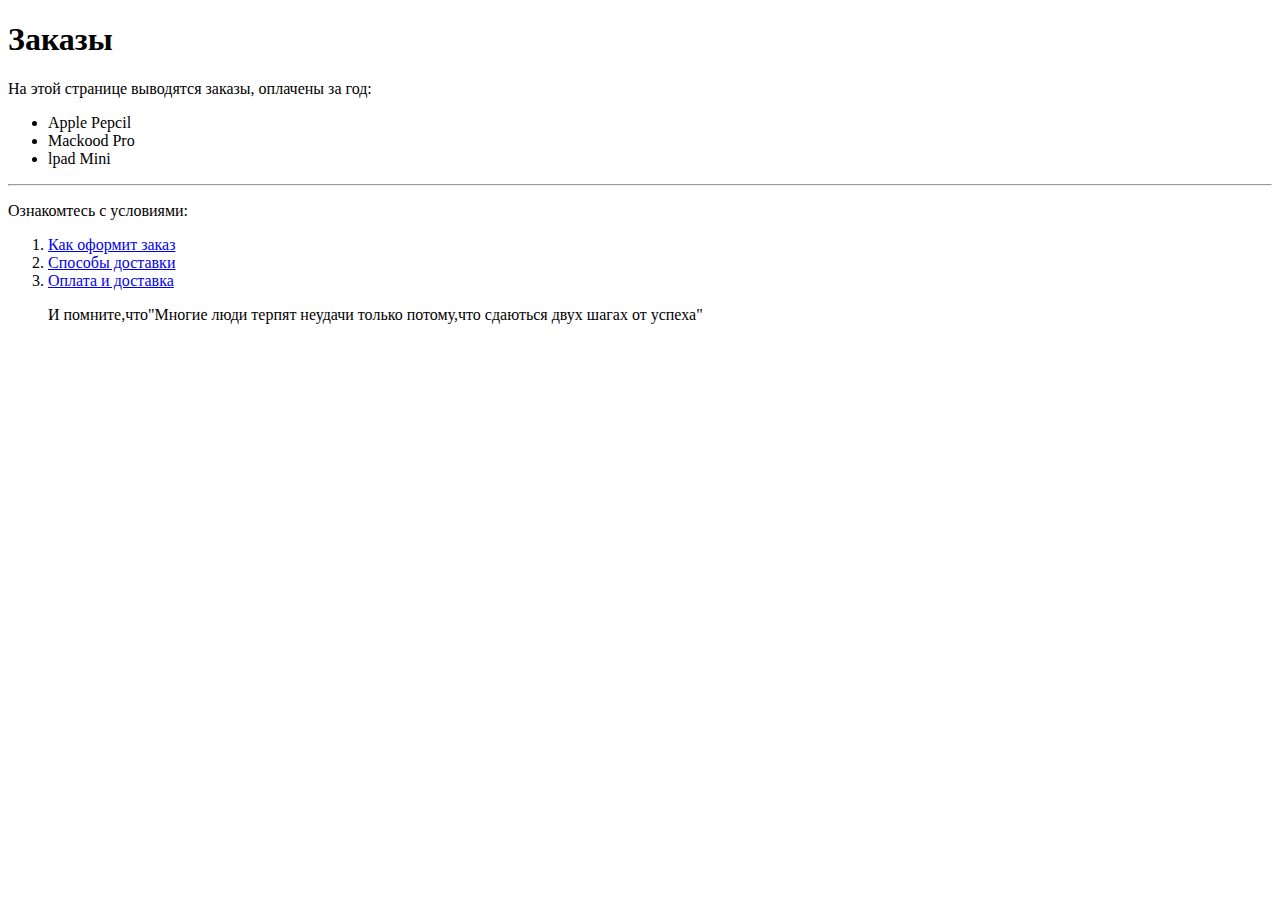
<file: index.html>
<!DOCTYPE html>
<html lang="en">

<head>
   <meta charset="UTF-8">
   <meta http-equiv="X-UA-Compatible" content="IE=edge">
   <meta name="viewport" content="width=device-width, initial-scale=1.0">
   <title>Document</title>
</head>

<body>
   <h1>Заказы</h1>
   <p>На этой странице выводятся заказы, оплачены за год:</p>
   <ul>
      <li>Apple Pepcil</li>
      <li>Mackood Pro</li>
      <li>lpad Mini</li>
   </ul>
   <hr>
   <p> Ознакомтесь с условиями:</p>
   <ol>
      <li><a href="a">Как оформит заказ</a></li>
      <li><a href="a"> Способы доставки</a></li>
      <li><a href="a">Оплата и доставка</a></li>

      <p>И помните,что"Многие люди терпят неудачи только потому,что сдаються двух шагах от успеха"
</file>
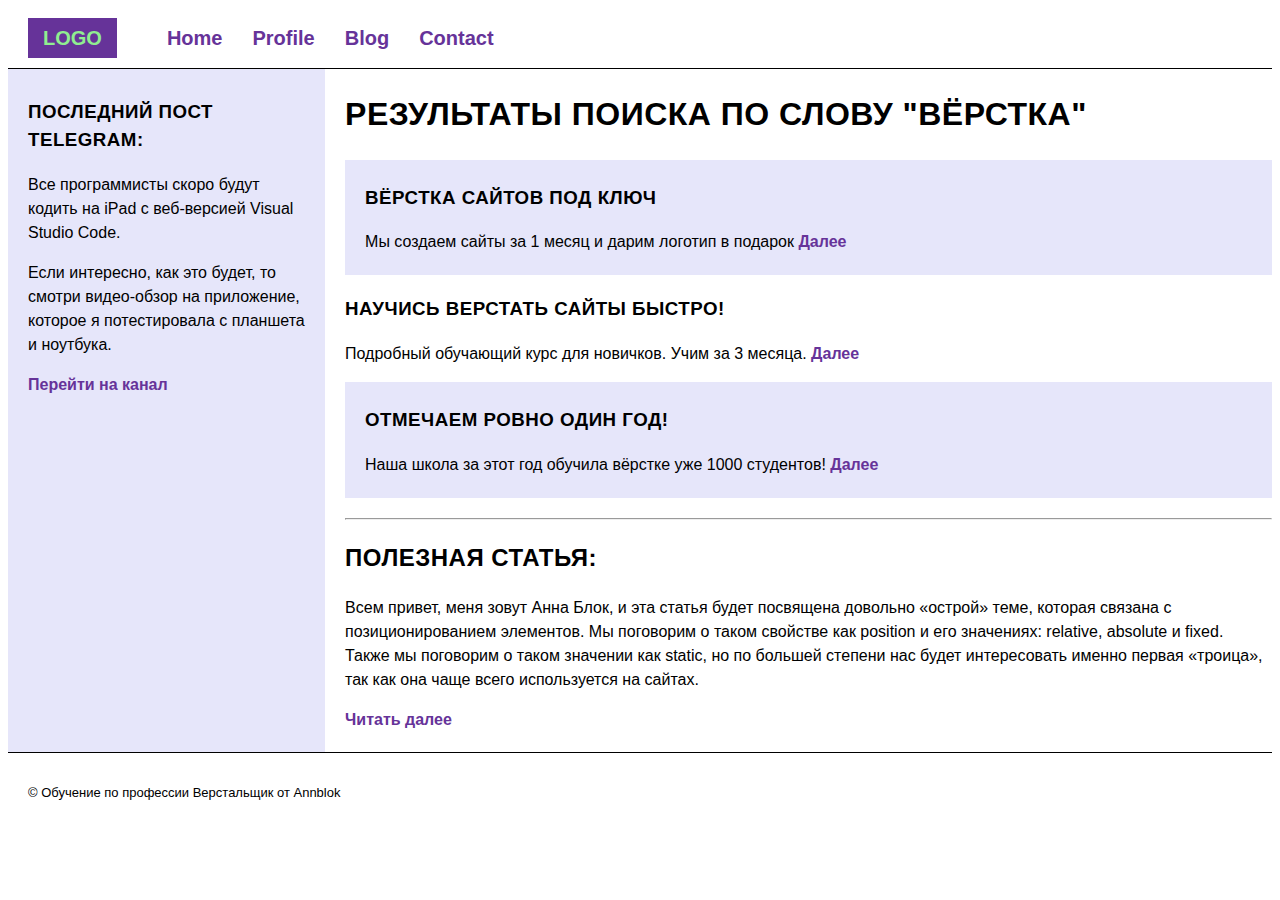
<file: semantic.html>
<!DOCTYPE html>
<html lang="en">

<head>
   <meta charset="UTF-8">
   <meta http-equiv="X-UA-Compatible" content="IE=edge">
   <meta name="viewport" content="width=device-width, initial-scale=1.0">
   <title>Document</title>
   <link rel="stylesheet" href="test.css">
   <link rel="
pre-connect " href="http://fonts.googleapis.com ">
   <link rel="pre-connection" href="https://fonts.gstatic.com " crossorigin>
</head>
</styl>

<body>
   <font-size:0.5px;>
      <header class=" header">
         <div class="box box-px"></div>
         <a href="#" div class="logo"> LOGO </a>
         <nav class="nav">
            <ul class="nav-list">
               <li class="nav-list" _item"><a color: red; href="#">Home</a></li>
               <li class="nav-list" _item"><a href="#">Profile</a></li>
               <li class="nav-list" _item"><a href="#">Blog</a></li>
               <li class="nav-list" _item"><a href="#">Contact</a></li>
            </ul>
         </nav>
      </header>
      <div class="box">
         <aside class="aside">
            <h3>Последний пост Telegram:</h3>
            <p>
               Все программисты скоро будут кодить на iPad с веб-версией Visual Studio Code.
            </p>
            <p>
               Если интересно, как это будет, то смотри видео-обзор на приложение, которое я потестировала с планшета
               и
               ноутбука.
            </p>
            <a href="#">Перейти на канал</a>
         </aside>
         <main>
            <h1><strong>Результаты поиска по слову "вёрстка"</strong></h1>
            <section>
               <h3>Вёрстка сайтов под ключ</h3>
               <p>Мы создаем сайты за 1 месяц и дарим логотип в подарок
                  <a href="#">Далее</a>
               </p>
            </section>
            <h3><strong>Научись верстать сайты быстро!</strong></h3>
            <p>Подробный обучающий курс для новичков. Учим за 3 месяца. <a href="#">Далее</a></p>
            <section>
               <h3><strong>Отмечаем ровно один год!</strong></h3>
               <p>Наша школа за этот год обучила вёрстке уже 1000 студентов! <a href="#">Далее</a></p>
            </section>
            <hr>
            <h2>Полезная статья:</h2>
            <article class="post">
               <p>
                  Всем привет, меня зовут Анна Блок, и эта статья будет посвящена довольно «острой» теме, которая
                  связана с
                  позиционированием элементов. Мы поговорим о таком свойстве как position и его значениях: relative,
                  absolute и fixed. Также мы поговорим о таком значении как static, но по большей степени нас будет
                  интересовать именно первая «троица», так как она чаще всего используется на сайтах.
               </p>
               <a href="#">Читать далее</a>
            </article>
         </main>
      </div>
      <footer>
         <p> &copy; Обучение по профессии Верстальщик от Annblok</p>
      </footer>
      </font-size:1.5px>
</body>

</html>
</file>
<file: test.css>
.header {
   display: flex;
   border-bottom: 1px solid #000;
   padding-bottom: 10px;
   font-size: 20px;
   font-family: 'Nunito Sans', sans-serif;
   font-family: 'Roboto', sans-serif;
   padding-top: 10px;
   padding-left: 20px;
   padding-right: 20px;

}

.logo {
   margin-right: 50px;
   color: lightgreen;
   background: rebeccapurple;
   font-weight: 700;
   padding-top: 5px;
   padding-bottom: 5px;
   padding-left: 15px;
   padding-right: 15px;

}

a {
   grid-gap: 30px 15px;
   text-decoration: none;
   color: rebeccapurple;
   font-weight: 700;

}

ul {
   display: flex;
   list-style-type: none;
   padding-left: 0;
   margin: 0;
   font-weight: 700;
}

ul>li {
   margin-right: 0px;
   margin-right: 30px;
}

.box {
   display: flex;
   margin-bottom: 30px;
   gap: 20px;
   border-bottom: 1px solid #000;
}

.aside {
   background: lavender;
   padding-right: 20px;
   padding: 10px 20px;
}

section {
   background: lavender;
   padding: 5px 20px;
   margin-bottom: 20px;

}

.post {
   padding-bottom: 20px;
}

footer {
   font-family: 'Nunito Sans', sans-serif;
   font-family: 'Roboto', sans-serif;
   font-size: 13px;
   padding-left: 20px;
   padding-right: 20px;
}

body {
   line-height: 1.5;
   font-family: 'Nunito Sans', sans-serif;
   font-family: 'Roboto', sans-serif;
}

header {
   align-items: center;
}

h1 {
   text-transform: uppercase;
   letter-spacing: 0.5px;
}

h2 {
   text-transform: uppercase;
   letter-spacing: 0.5px;
}

h3 {
   text-transform: uppercase;
   font-weight: bold;
   letter-spacing: 0.5px;
}

.link {
   display: block;
   text-decoration: none;
   text-align: center;
   background: rebeccapurple;
   color: white;
   padding-bottom: 8px;
   padding-top: 8px;
   padding-right: 15px;
   padding-left: 15px;
   margin-left: 10px;

}

.results{
   display:grid;
   grid-template-columns:repeat(3, 1fr);
   gap: 10px;
}
</file>
